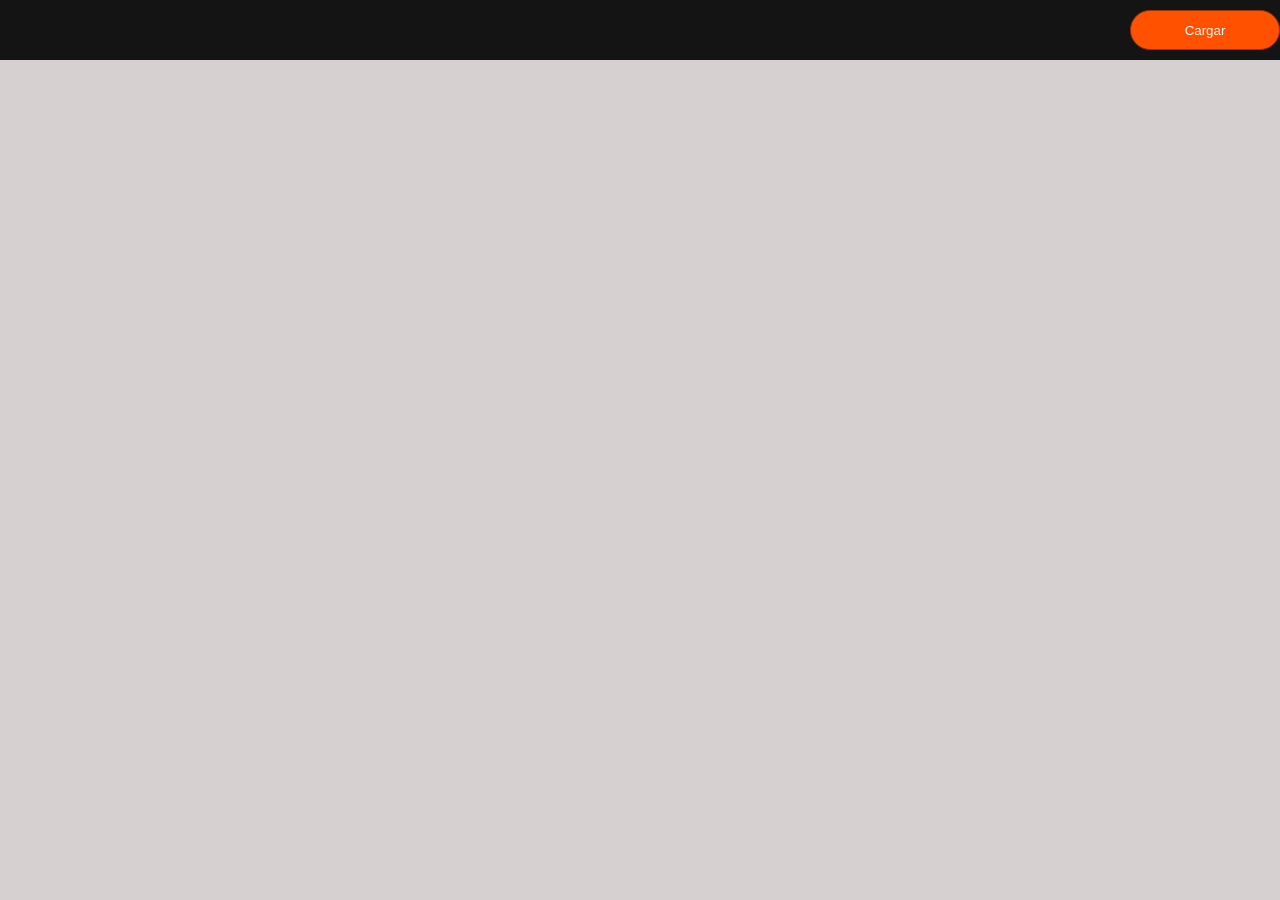
<file: pokemon.html>
<!DOCTYPE html>
<html lang="en">
<head>
    <meta charset="UTF-8">
    <meta http-equiv="X-UA-Compatible" content="IE=edge">
    <meta name="viewport" content="width=device-width, initial-scale=1.0">
    <title>Pokemon</title>
    <link rel="stylesheet" href="api.css">
</head>
<body>
    <div  class="container">
        <div class="header">
            <button id="pokebtn">Cargar</button>
        </div>
        <div id="poke" class="row">

        </div>
    </div>
    
    <script src="pokemon.js"></script>
</body>
</html>
</file>
<file: api.css>
/*=====================================================
            GOOGLE FONTS
======================================================*/
@import url('https://fonts.googleapis.com/css2?family=Roboto&display=swap');

html, body {
    margin:0;
    padding:0;
    background-color: rgb(214, 208, 208);
}

.container {
    width: 100%;
    height: 100vh;
    position: relative;
}


.header {
    width: 100%;
    height: 40px;
    display:flex;
    align-items: center;
    justify-content: center;
    background-color: #141414;
    padding:10px;
    position: fixed;
    z-index: 2;
}

.header button {
    width: 150px;
    background-color: rgb(255, 81, 0);
    color: #fff;
    border: solid 1px rgb(155, 52, 5);
    height: 40px;
    border-radius: 20px;
    position: absolute;
    right:20px;
    transition:0.5s;
}

.header button:hover {
    background-color: #212121;
    cursor: pointer;
}

.row {
    /*estructura padding top left bottom right*/
    padding-top: 90px;
    padding-bottom: 30px;
    width: 100%;
    height: auto;
    display:grid;
    grid-template-columns: repeat(2,1fr);
    
}

.content {
    background-color: #fff;
    border-radius: 10px;
    display: flex;
    flex-direction: column;
    height: 250px;
    position: relative;
    justify-content: center;
    align-items: center;
    margin: 15px;
}

.content img {
    width: 180px;
    height: 180px;
    object-fit: cover;
    transition:0.5s;
}

.content img:hover {
    transform: scale(1.1);
    cursor: pointer;
}

.content span {
    font-family: 'Roboto', sans-serif;
}
</file>
